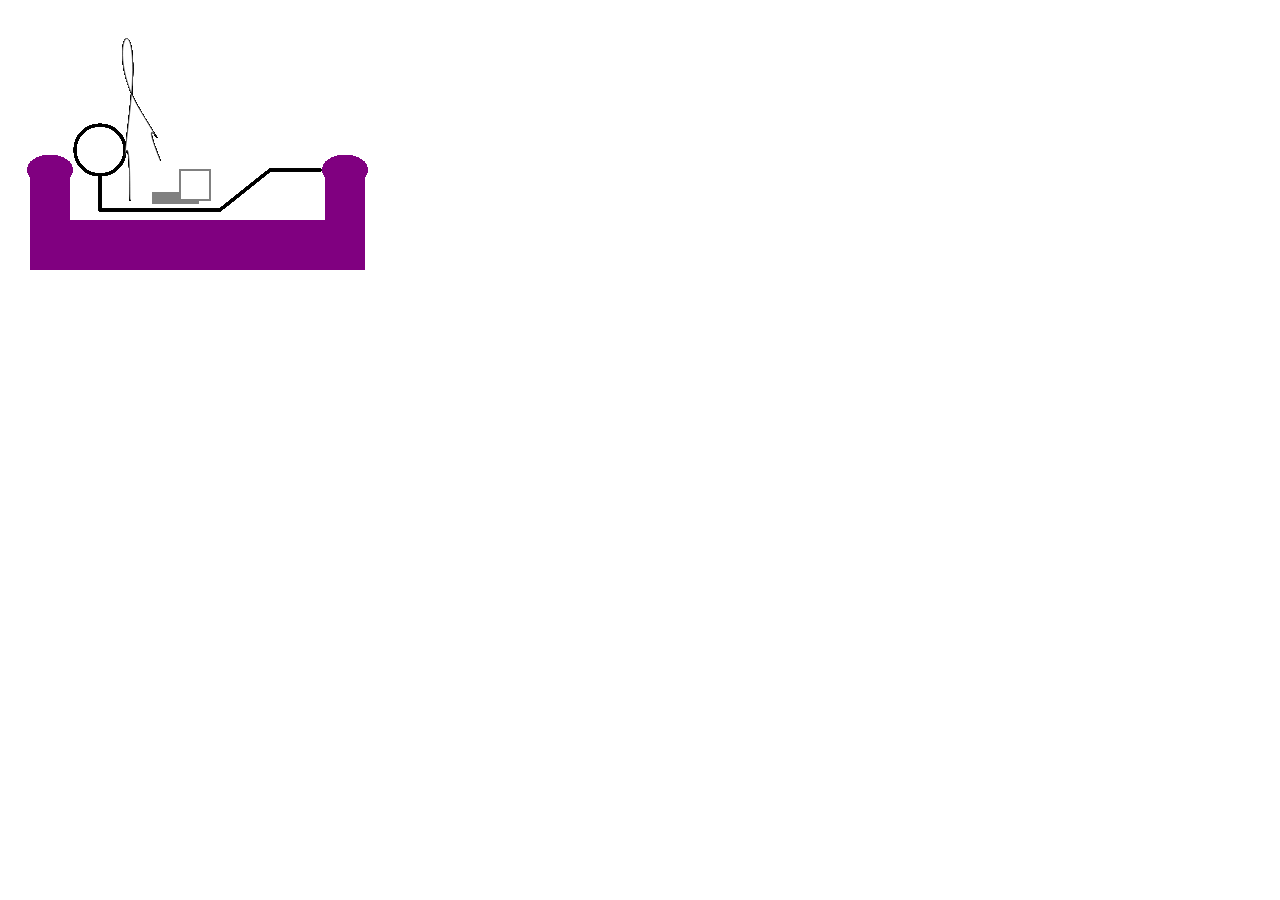
<file: p5.js/index.html>
<!DOCTYPE html>
<html>
  <head>
    <meta charset="UTF-8">
    <title>logo</title>
    <script src="libraries/p5.js" type="text/javascript"></script>

    <script src="libraries/p5.dom.js" type="text/javascript"></script>
    <script src="libraries/p5.sound.js" type="text/javascript"></script>

    <script src="sketch.js" type="text/javascript"></script>

    <style> body {padding: 0; margin: 0;} canvas {vertical-align: top;} </style>
  </head>
  <body>
  </body>
</html>
</file>
